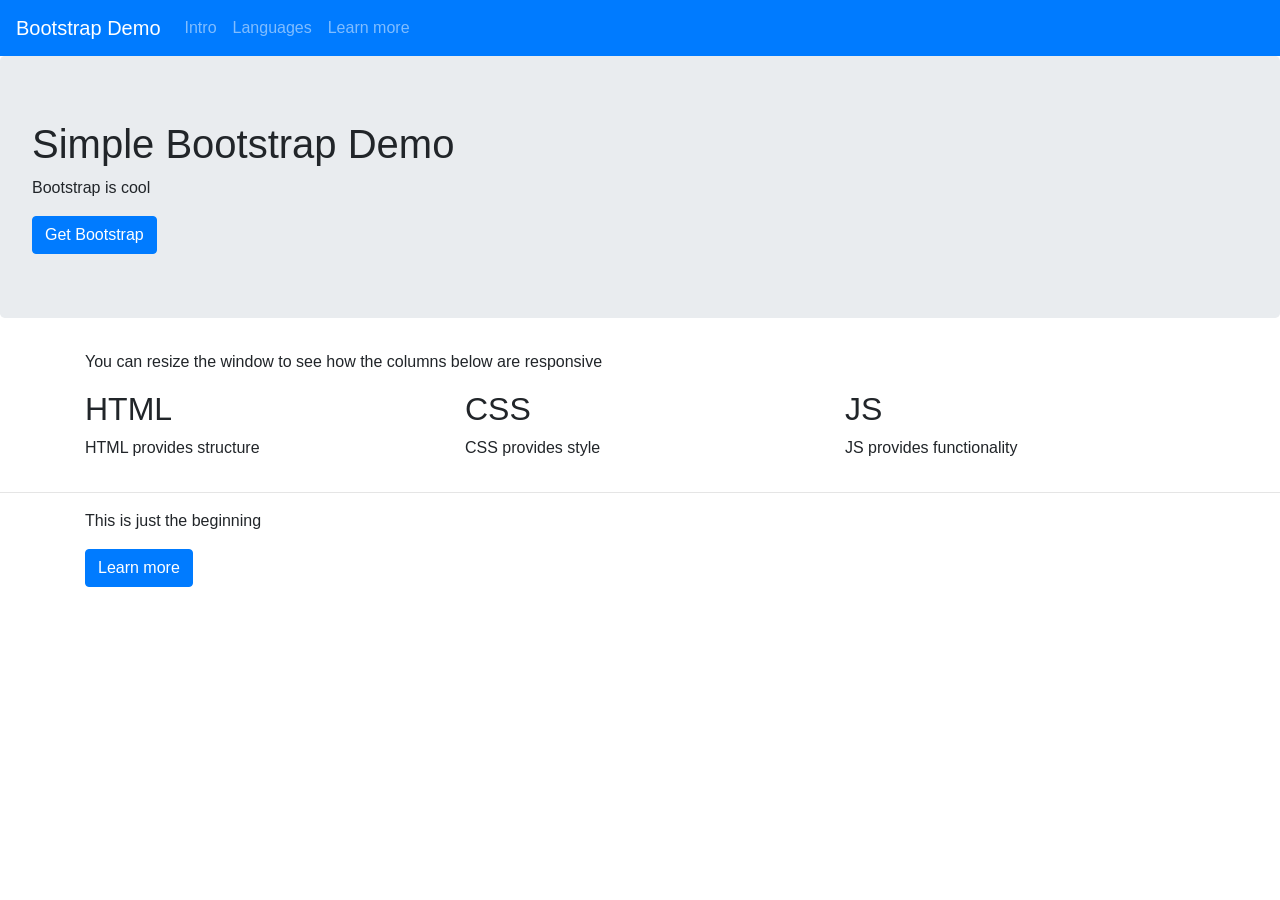
<file: BootstrapDemo/bootstrap_demo.html>
<!--
Khyber Sen and Shakil Rafi
SoftDev1 pd7
HW12 - Who Does Frame Work For?
2017-11-7
-->

<!DOCTYPE html>
<html lang="en-US">
  <head>
    <meta charset="UTF-8">
    <meta name="viewport" content="width=device-width, initial-scale=1, shrink-to-fit=no">
    <title>Simple Bootstrap Demo</title>

    <!-- for Bootstrap -->
    <meta name="viewport" content="width=device-width, initial-scale=1, shrink-to-fit=no">
    <link href="css/bootstrap.min.css" rel="stylesheet" type="text/css">
    <link href="css/bootstrap-grid.min.css" rel="stylesheet" type="text/css">
    <link href="css/bootstrap-reboot.min.css" rel="stylesheet" type="text/css">
  </head>
  <body>
    <nav class="navbar navbar-expand-md navbar-dark bg-primary">
      <a class="navbar-brand" href="#">Bootstrap Demo</a>
      <div class="collapse navbar-collapse float-right">
        <ul class="navbar-nav mr-auto">
          <li class="nav-item">
            <a class="nav-link" href="#intro">Intro</a>
          </li>
          <li class="nav-item">
            <a class="nav-link" href="#lang">Languages</a>
          </li>
          <li class="nav-item">
            <a class="nav-link" href="#learn">Learn more</a>
          </li>
        </ul>
      </div>
    </nav>

    <div class="jumbotron" id="intro">
      <h1>Simple Bootstrap Demo</h1>
      <p>Bootstrap is cool</p>
      <a class="btn btn-primary" href="https://getbootstrap.com">Get Bootstrap</a>
    </div>

    <div class="container" id="lang">
        <p>You can resize the window to see how the columns below are responsive</p>
      <div class="row">
        <div class="col-sm-4">
          <h2>HTML</h2>
          <p>HTML provides structure</p>
        </div>
        <div class="col-sm-4">
          <h2>CSS</h2>
          <p>CSS provides style</p>
        </div>
        <div class="col-sm-4">
          <h2>JS</h2>
          <p>JS provides functionality</p>
        </div>
      </div>
    </div>

    <hr />

    <div class="container" id="learn">
      <p>
        This is just the beginning
      </p>
      <a class="btn btn-primary" href="https://getbootstrap.com/docs/4.0/getting-started/introduction/">Learn more</a>
    </div>
    <script src="js/bootstrap.min.js" type="text/javascript"></script>
    <script src="js/bootstrap.bundle.min.js" type="text/javascript"></script>
  </body>
</html>
</file>
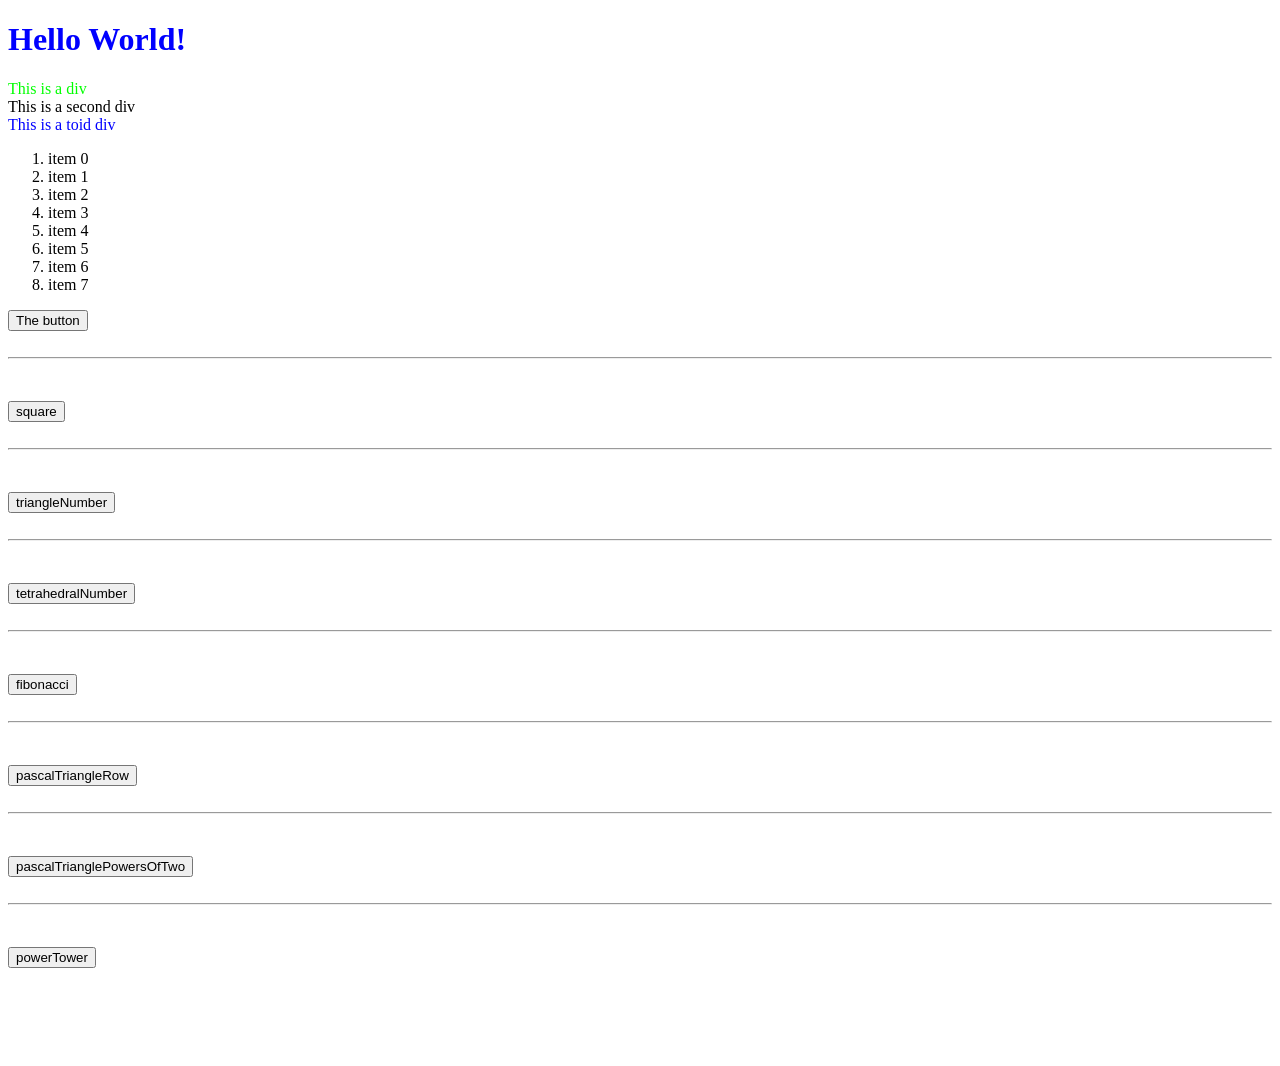
<file: JSDom/intro.html>
<!DOCTYPE html>
<!--
	demo basic JavaScript 
	Clyde "Thluffy" Sinclair
	SoftDev1 pd0
	K15 -- DOMinating JS
	2017-12-11m
-->

<html>
  <head>
    <style>
      .red {color : #ff0000;}
      .green {color : #00ff00;}
      .blue { color : #0000ff;}
    </style>
  </head>

  <body>
    <h1 id="h" class="blue">Hello World!</h1>

    <div id="div1" class="green">This is a div</div>
    <div id="div2">This is a second div</div>
    <div class="blue">This is a toid div</div>

    <ol id="thelist">
      <li>item 0</li>
      <li>item 1</li>
      <li>item 2</li>
      <li>item 3</li>
      <li>item 4</li>
      <li>item 5</li>
      <li>item 6</li>
      <li>item 7</li>
    </ol>

    <button id="b">The button</button>
    
    <script src="intro.js"></script>
  </body>

</html>
</file>
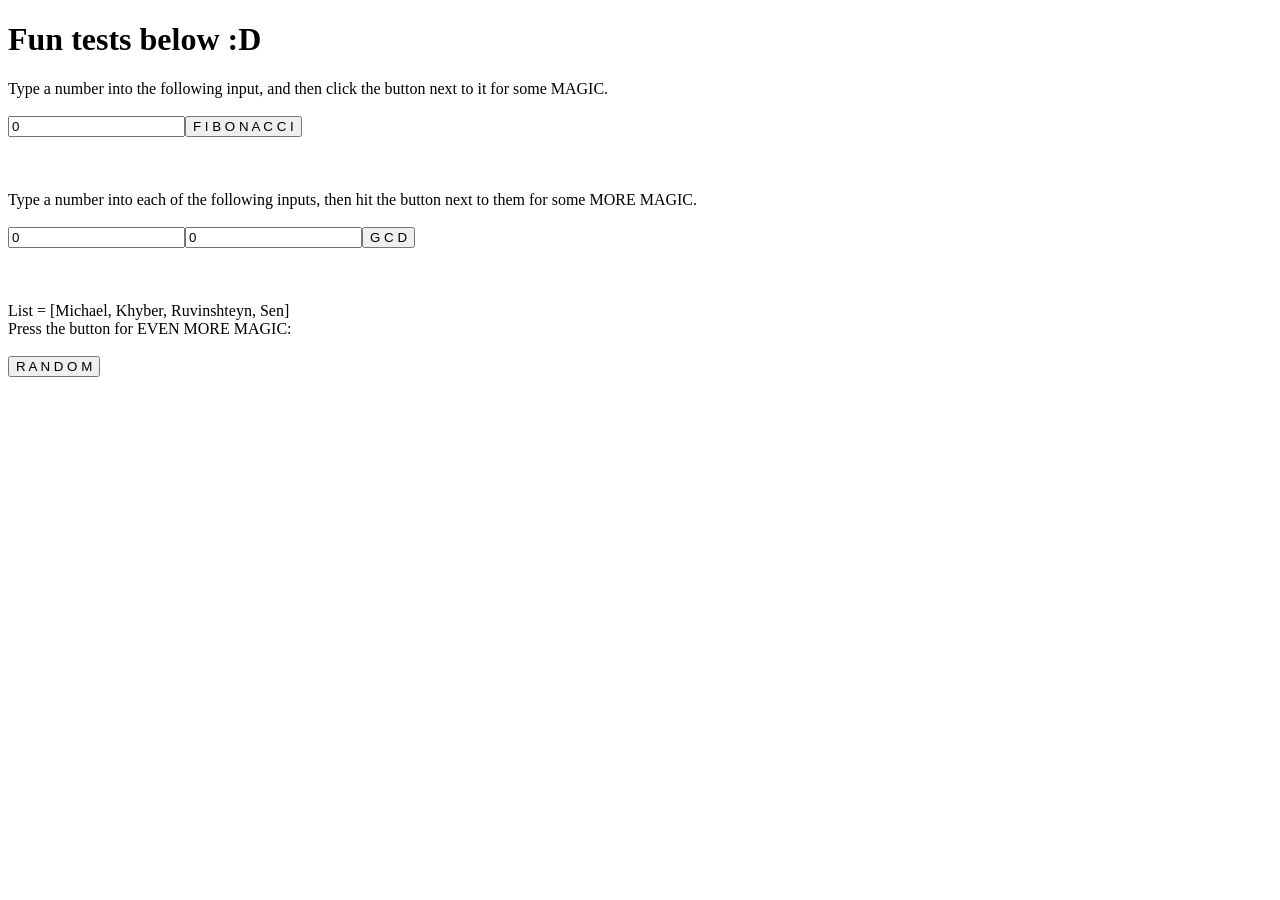
<file: JSExample/phase_2.html>
<!-- Michael Ruvinshteyn && Khyber Sen
     SoftDev 1 pd7
     HW 15 -- Sequential Progression
     2017 - 12 - 07 -->
<!DOCTYPE html>
<html>
<head></head>
<body>
	<h1>Fun tests below :D</h1>
    <div id="fib">
	   Type a number into the following input, and then click the button next to it for some MAGIC.<br><br>
	   <input type="number" id="fibIn" placeholder="0" value="0"><button onclick="fibonacciIn()">F I B O N A C C I</button>
    </div>
    <br><br><br>
    <div id="gcd">
        Type a number into each of the following inputs, then hit the button next to them for some MORE MAGIC.<br><br>
        <input type="number" id="gcd1" placeholder="NaN" value="0"><input type="number" id="gcd2" placeholder="NaN" value="0"><button onclick="gcdIn()">G C D</button>
    </div>
    <br><br><br>
    <div id="random_student">
        List = [Michael, Khyber, Ruvinshteyn, Sen]<br>
        Press the button for EVEN MORE MAGIC:<br><br>
        <button onclick="randomStudentIn()">R A N D O M</button>
    </div>
    <script src="funky_town.js"></script>
</body>
</html>
</file>
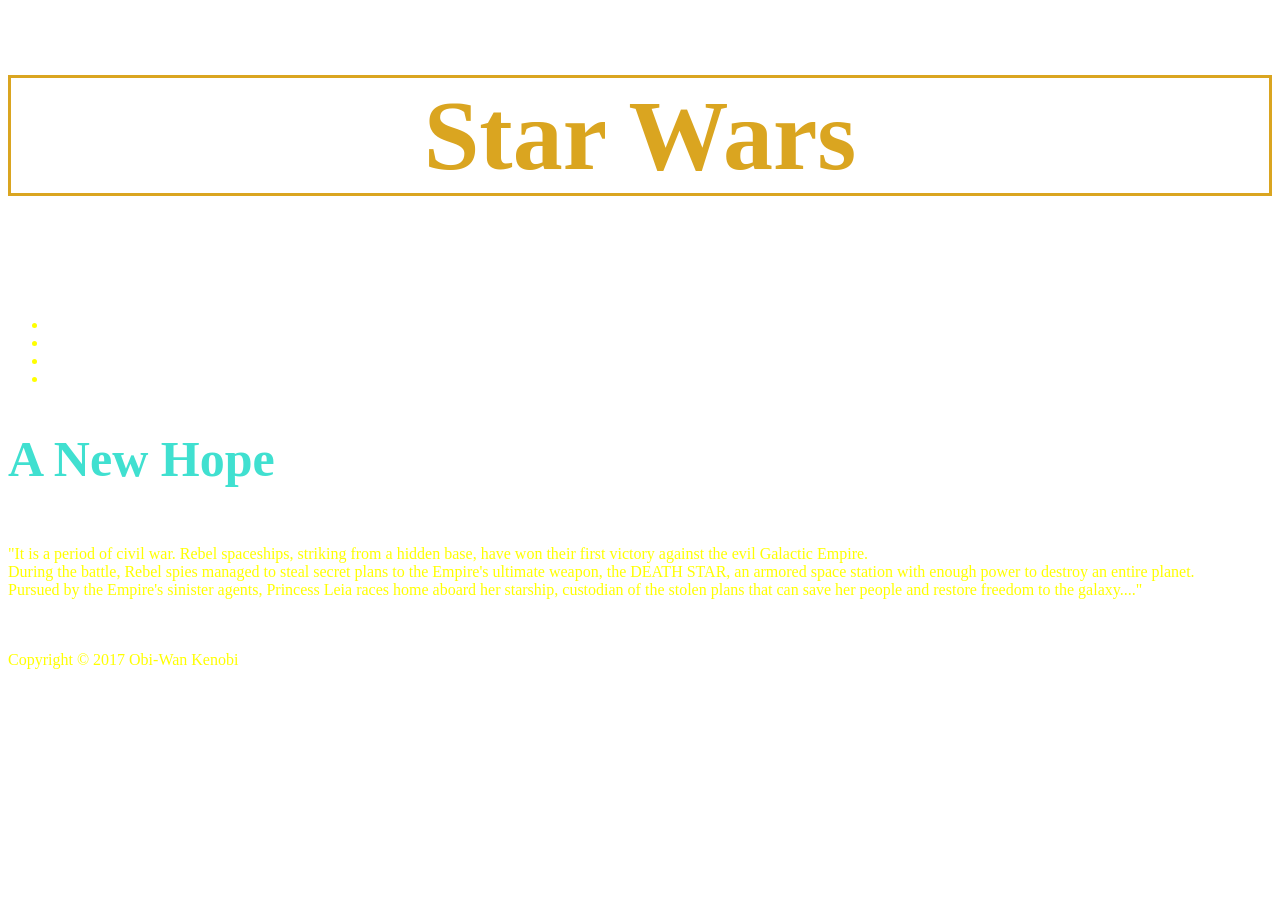
<file: SimpleCssExample/style_me.html>
<!DOCTYPE html>
<!-- DEMO FILE for CSS -->

<html>
    <head>
        <title>The Way of the Jedi</title>
        <link rel="stylesheet" type="text/css" href="style1.css">
    </head>

    <body>
        <h1>Star Wars</h1>
        <h3>Dramatis Personae</h3>
        <ul>
            <li><a href="http://starwars.wikia.com/wiki/Obi-Wan_Kenobi">
	            Old Ben
            </a></li>
            <li><a href="http://starwars.wikia.com/wiki/Darth_Nihilus">
	            The Enemy
            </a></li>
            <li><a href="https://www.nytimes.com/2017/10/30/movies/star-wars-the-last-jedi-luke-skywalker-mark-hamill.html">
                Hero
            </a></li>
            <li><a href="http://carriefisher.com">
                Heroine
            </a></li>
        </ul>
        <h2>A New Hope</h2>
        <p>
            "It is a period of civil war. Rebel spaceships, striking from a hidden base, have won their first victory against the evil Galactic Empire.<br>
            During the battle, Rebel spies managed to steal secret plans to the Empire's ultimate weapon, the DEATH STAR, an armored space station with enough power to destroy an entire planet.<br>
            Pursued by the Empire's sinister agents, Princess Leia races home aboard her starship, custodian of the stolen plans that can save her people and restore freedom to the galaxy...."</br>
        </p>
            <br>
            <br>
            Copyright &copy; 2017 Obi-Wan Kenobi
    </body>

</html>
</file>
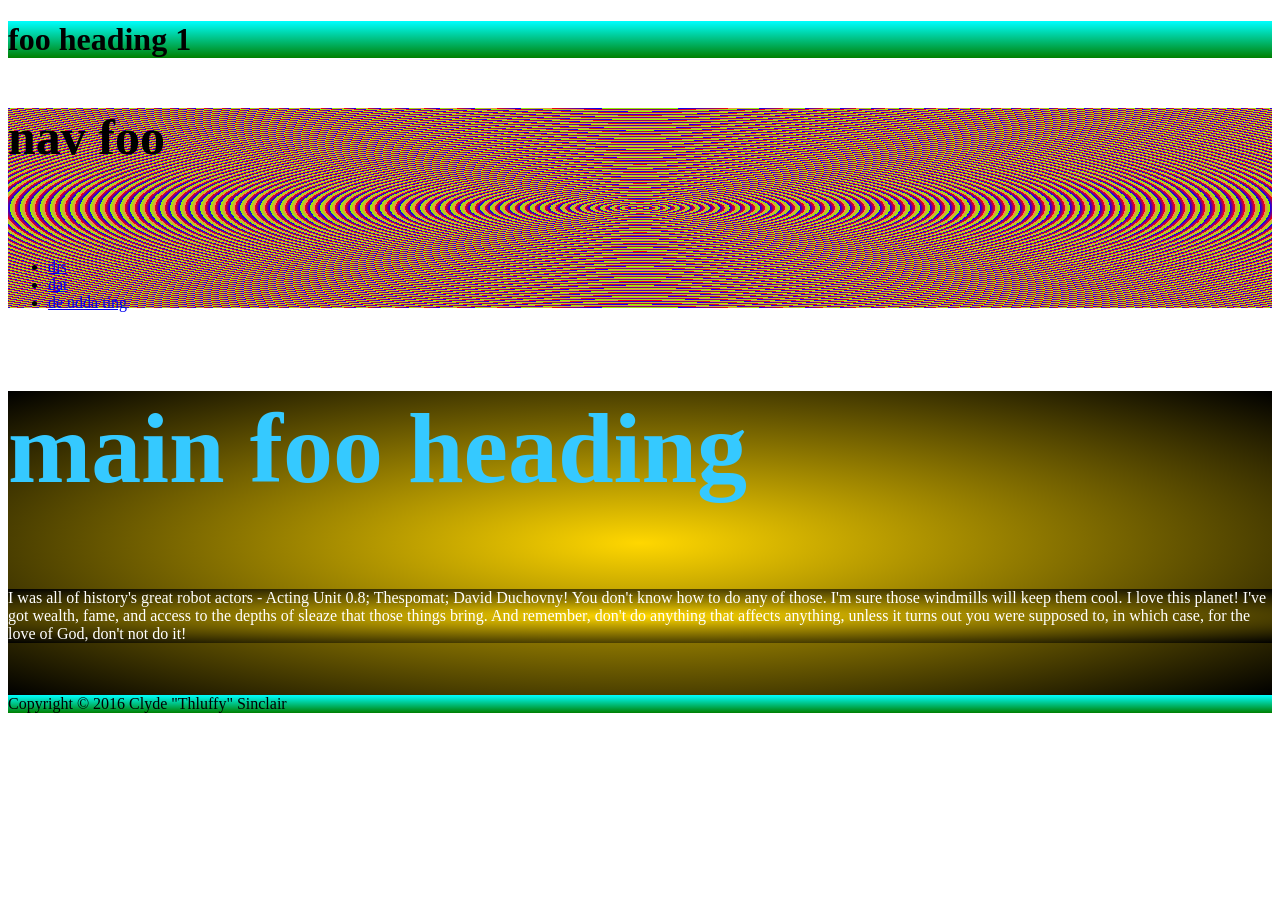
<file: SimpleCssExample/style_me_classy.html>
<!DOCTYPE html>
<!-- DEMO FILE for CSS, part 2: ids, classes, divs-->

<html>
    <head>
        <title>foo title</title>
        <link rel="stylesheet" type="text/css" href="fancy.css">
    </head>

    <body>
        <div class="extreme">
            <div id="head1">
                <h1>foo heading 1</h1>
            </div>
        </div>

        <div class="navzone">
            <h3>nav foo</h3>
            <ul>
                <li id="tehlulz"><a href="http://www.xkcd.com">
                    dis
                </a></li>
                <li><a href="http://www.nytimes.com">
                    dat
                </a></li>
                <li><a href="http://www.fakegrimlock.com">
                    de udda ting
                </a></li>
            </ul>
        </div>
        <div class="content">
            <h2>main foo heading</h2>
            <div class="prose">
                <p> I was all of history's great robot actors - Acting Unit 0.8; Thespomat; David Duchovny! You don't know how to do any of those. I'm sure those windmills will keep them cool. I love this planet! I've got wealth, fame, and access to the depths of sleaze that those things bring.

                    And remember, don't do anything that affects anything, unless it turns out you were supposed to, in which case, for the love of God, don't not do it!
            </div>
            <br>
            <br>
        </div>
        <div class="extreme">
            Copyright &copy; 2016 Clyde "Thluffy" Sinclair
        </div>

    </body>

</html>
</file>
<file: SimpleCssExample/style1.css>
body {
    background-image: url("http://is2.mzstatic.com/image/thumb/Video6/v4/61/16/ce/6116cec2-d2e8-de26-f80d-38a1685d04b8/source/1200x630bb.jpg");
    color: yellow;
    align-content: center;
}

h1 {
    font-size: 100px;
    color: goldenrod;
    font-family: DengXian, serif;
    text-align: center;
    border: solid;
}

h2 {
    font-size: 50px;
    color: turquoise;
}

h3 {
    font-size: 25px;
    color: white;
}

p {
    color: yellow;
    padding-top: 16px;
}

a {
    color: white;
}
</file>
<file: SimpleCssExample/fancy.css>
.extreme {
    background: linear-gradient(to bottom, cyan, green);
}

.content {
    background: radial-gradient(gold, black);
}

.navzone {
    background: repeating-radial-gradient(blue, red 5px, coral 5px, chartreuse 10px);
}

.prose {
    color: white;
    background: inherit;
}

.navzone {
    height: 200px;
}

.navzone h3 {
    animation: flash .01s linear infinite;
    cursor: col-resize;
    height: 100px;
    font-size: 50px;
}

@keyframes flash {
    0% {
        background-color: red;
        text-align: left;
    }
    25% {
        background-color: yellow;
        text-align: right;
    }
    50% {
        background-color: white;
        text-align: center;
    }
    100% {
        background-color: green;
    }
}

.navzone li a {

}

.navzone li a:hover {
    color: white;
    box-shadow: inset 0 -150px 0 0 black;
}

.content h2 {
    color: #35c9ff;
    font-size: 100px;
}

.content {
    -webkit-animation: sideways 0.1s linear;
    -webkit-animation-iteration-count: infinite;
    -webkit-animation-direction: alternate;
}
</file>
